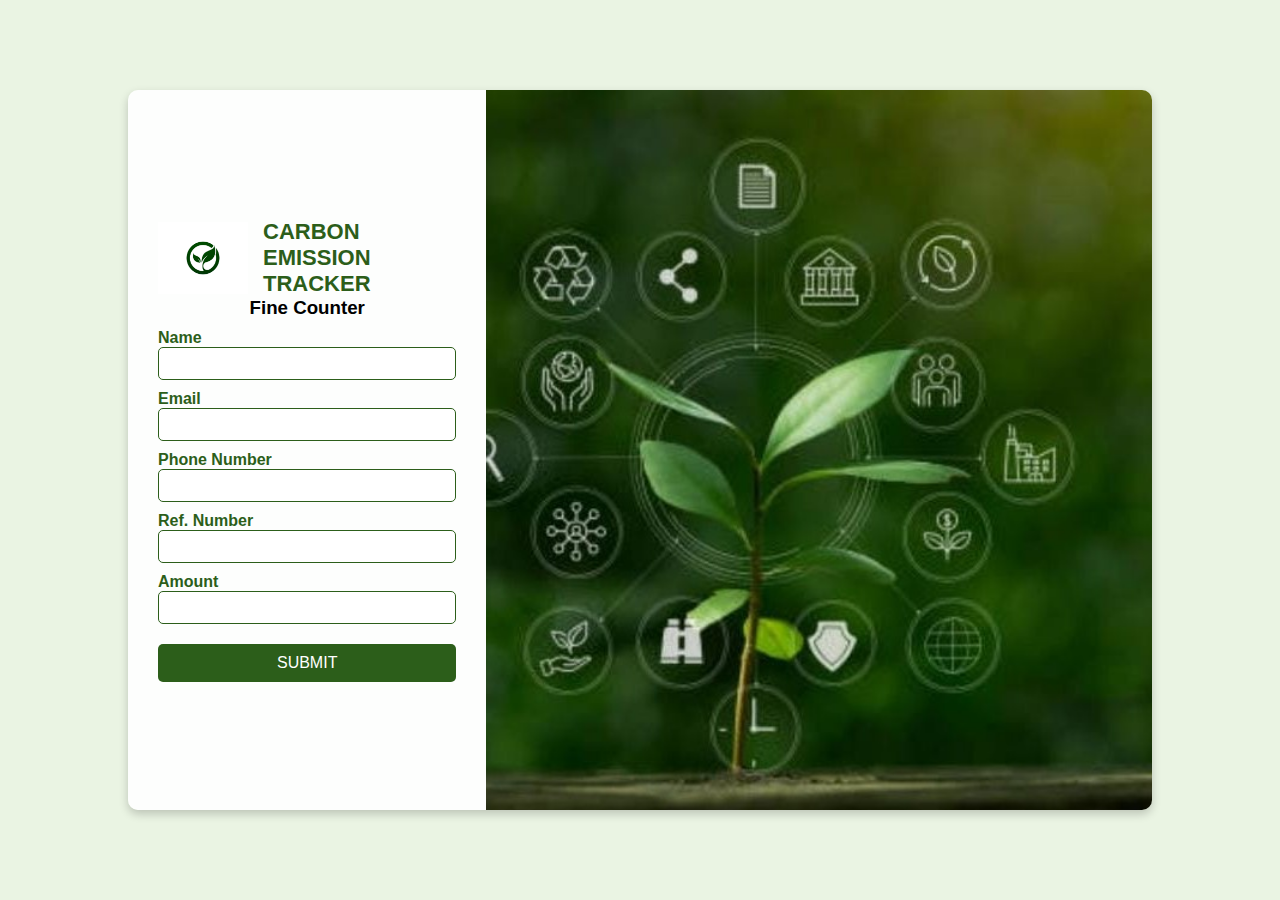
<file: major project/index.html>
<!DOCTYPE html>
<html lang="en">
<head>
    <meta charset="UTF-8">
    <meta name="viewport" content="width=device-width, initial-scale=1.0">
    <title>Carbon Emission Tracker</title>
    <link rel="stylesheet" href="styles.css">
</head>
<body>
    <div class="container">
        <div class="form-section">
            <h2>
                <img src="logo.jpeg" alt="Logo">
                CARBON EMISSION TRACKER
            </h2>
            <h3>Fine Counter</h3>
            <form action="#" method="post">
                <label for="name">Name</label>
                <input type="text" id="name" name="name" required>

                <label for="email">Email</label>
                <input type="email" id="email" name="email" required>

                <label for="phone">Phone Number</label>
                <input type="tel" id="phone" name="phone" required>

                <label for="ref-number">Ref. Number</label>
                <input type="text" id="ref-number" name="ref-number" required>

                <label for="amount">Amount</label>
                <input type="number" id="amount" name="amount" required>

                <button type="submit">SUBMIT</button>
            </form>
        </div>
        <div class="image-section"></div>
    </div>
</body>
</html>
</file>
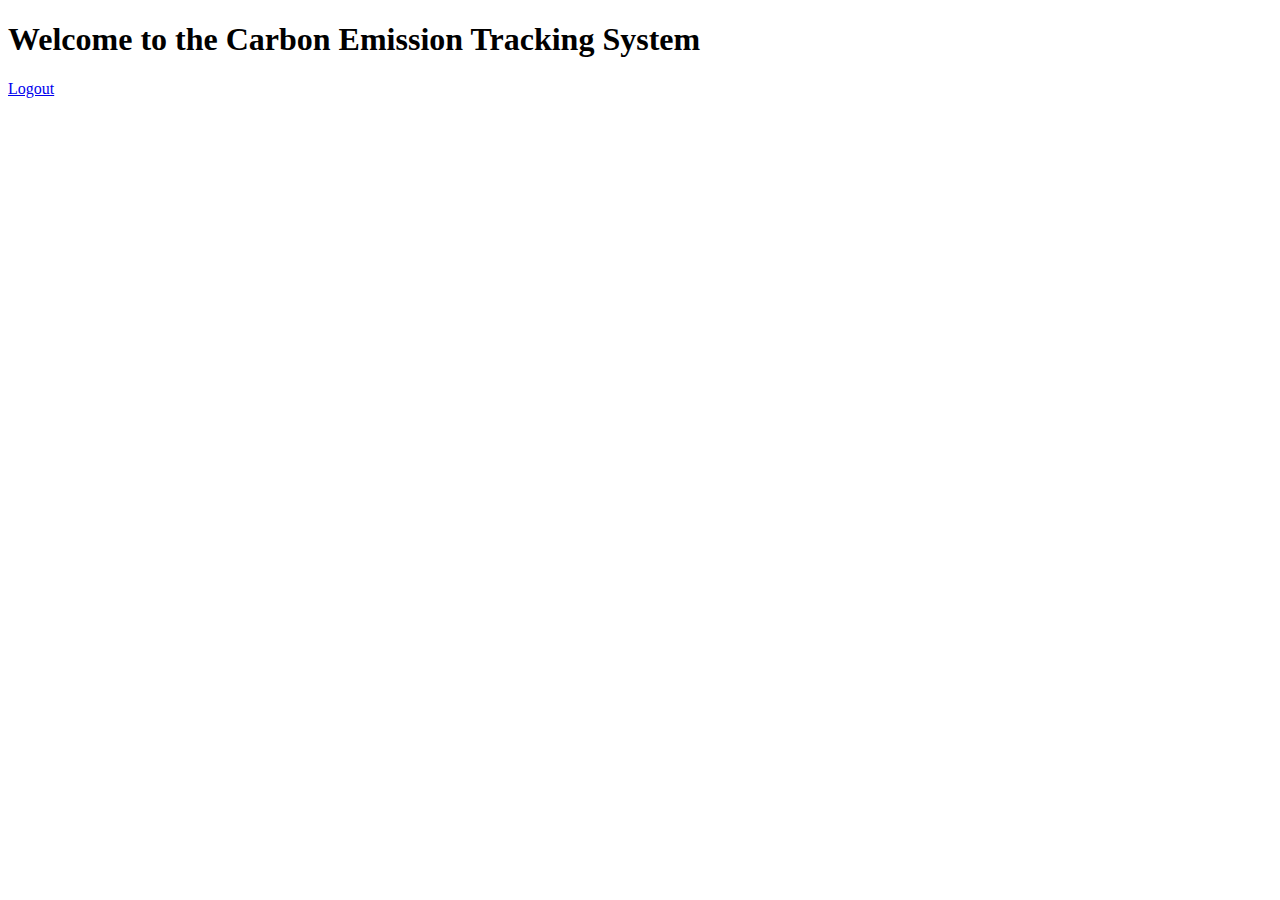
<file: login/dashboard.html>
<!DOCTYPE html>
<html lang="en">
<head>
    <meta charset="UTF-8">
    <meta name="viewport" content="width=device-width, initial-scale=1.0">
    <title>Dashboard</title>
</head>
<body>
    <h1>Welcome to the Carbon Emission Tracking System</h1>
    <a href="index.html">Logout</a>
</body>
</html>
</file>
<file: major project/styles.css>
* {
    margin: 0;
    padding: 0;
    box-sizing: border-box;
    font-family: Arial, sans-serif;
}

body {
    height: 100vh;
    width: 100vw;
    display: flex;
    justify-content: center;
    align-items: center;
    background-color: #eaf4e3;
}

.container {
    display: flex;
    width: 80%; /* Reduce the overall width */
    height: 80vh; /* Reduce the height */
    border-radius: 10px;
    overflow: hidden;
    box-shadow: 0 4px 10px rgba(0, 0, 0, 0.2);
}

.form-section {
    width: 35%; /* Reduce form width */
    background: rgba(255, 255, 255, 0.9);
    padding: 30px;
    display: flex;
    flex-direction: column;
    justify-content: center;
    align-items: center;
}

h2 {
    display: flex;
    align-items: center;
    font-size: 22px;
    color: #2c5e1a;
}

h2 img {
    width: 90px; /* Smaller logo */
    height: auto;
    margin-right: 15px;
}

form {
    display: flex;
    flex-direction: column;
    width: 100%;
}

label {
    font-weight: bold;
    color: #2c5e1a;
    margin-top: 10px;
}

input {
    padding: 8px;
    border: 1px solid #2c5e1a;
    border-radius: 5px;
    width: 100%;
}

button {
    margin-top: 20px;
    padding: 10px;
    background: #2c5e1a;
    color: white;
    border: none;
    cursor: pointer;
    font-size: 16px;
    border-radius: 5px;
}

button:hover {
    background: #3b7a2a;
}

.image-section {
    flex: 1;
    background: url('background.jpeg') center/cover no-repeat;
}
</file>
